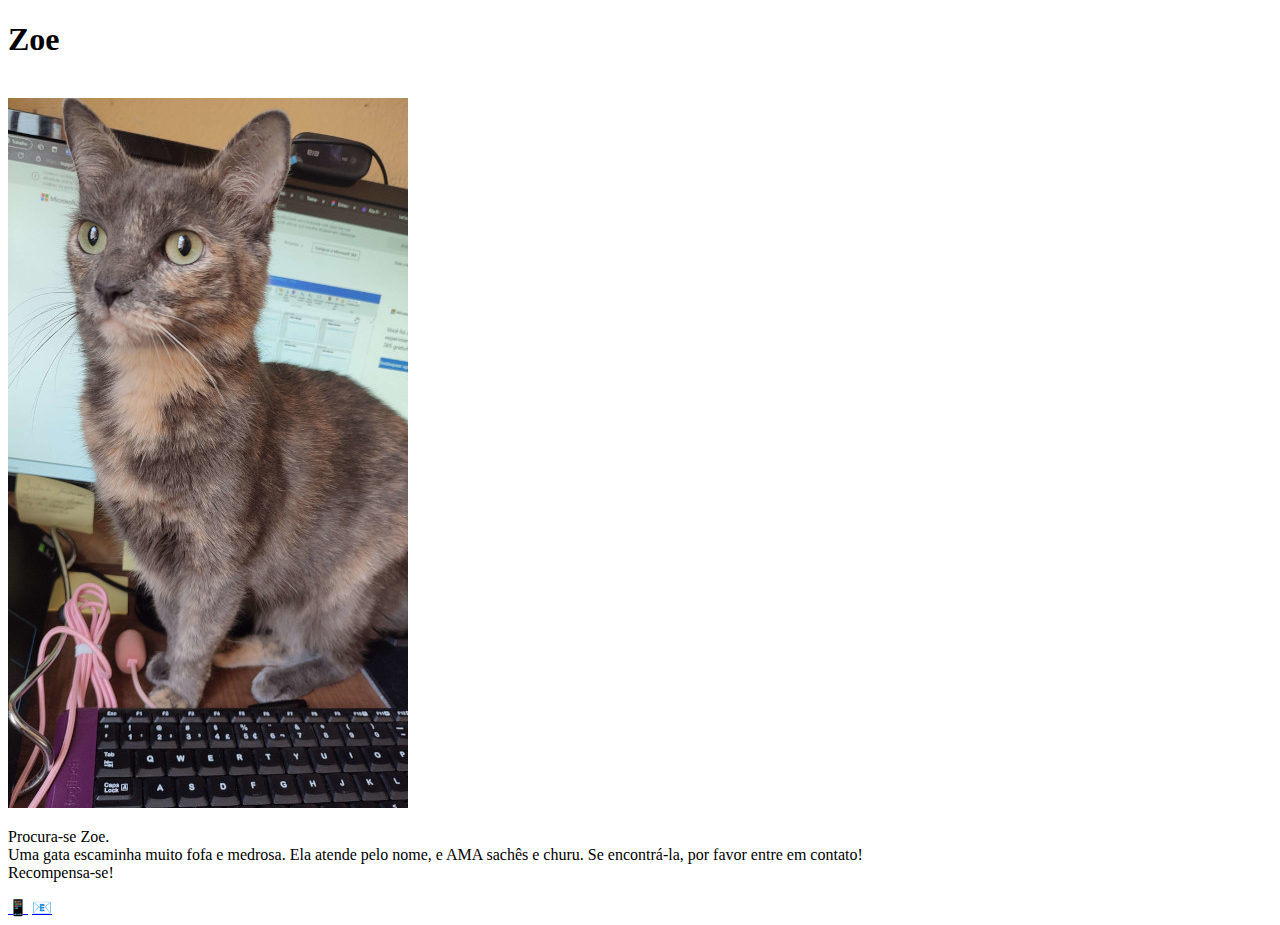
<file: lost-pet/pet.html>
<!DOCTYPE html>
<html lang="en">
<head>
    <meta charset="UTF-8">
    <meta name="viewport" content="width=device-width, initial-scale=1.0">
    <title>Lost Pet</title>
</head>
<body>
    <strong><h1> Zoe </h1></strong>
    <br>
   <img src="assets/IMG_20231026_105730.jpg" alt="Tortoise shell cat">
    <br>
    <p>Procura-se Zoe.
    <br>Uma gata escaminha muito fofa e medrosa. Ela atende pelo nome, e AMA sachês e churu.
    Se encontrá-la, por favor entre em contato! 
    <br>
    Recompensa-se!    
    </p>
    <a href="tel: (32) 9 8445-7852">&#128241;</a>
    <a href="mailto: geisa.soaresslv@gmail.com">&#128231;</a>
</body>
</html>
</file>
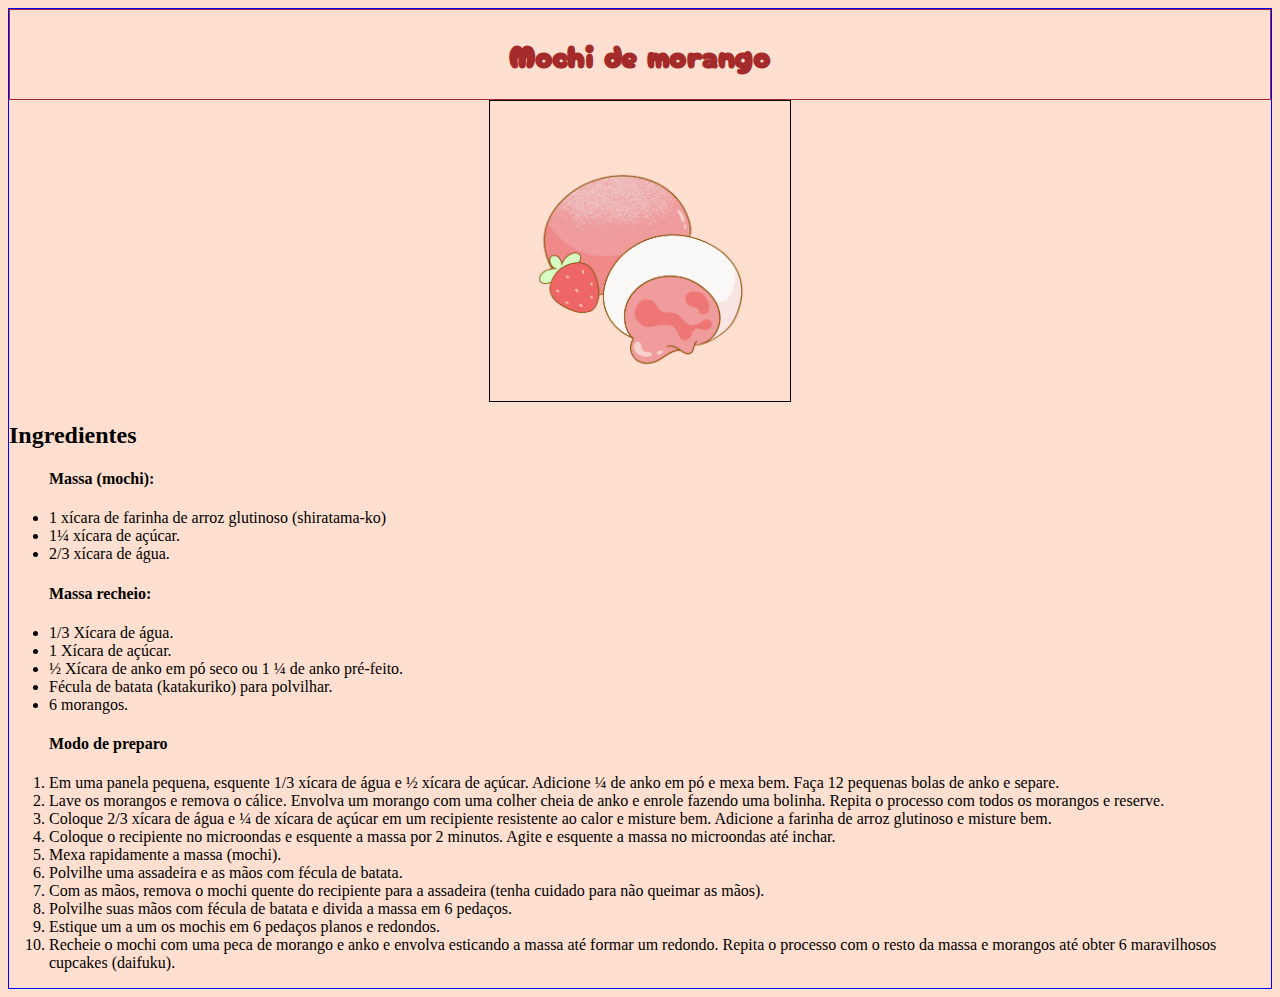
<file: sous-chef/chef.html>
<!DOCTYPE html>
<html lang="pt-br">
<head>

    <meta charset="UTF-8">
    <meta name="viewport" content="width=device-width, initial-scale=1.0">
    <link rel="shortcut icon" href="assets/favicon.ico" type="image/x-icon">
    <link rel="stylesheet" type="text/css" href="./style.css">
    <title>Japan Recipes</title>

</head>

<body>
    <div class="title"><h1>Mochi de morango</h1></div>

    <img  src="./assets/mochi.png" alt="ilustração mochi de morango">
    
    <h2>Ingredientes</h2>
    
 <ul> <h4>Massa (mochi):</h4>
    <li>1 xícara de farinha de arroz glutinoso (shiratama-ko)
    </li>
    <li>1¼ xícara de açúcar.
    </li>
    <li>2/3 xícara de água.
    </li>
 </ul>

 <ul> <h4>Massa recheio:</h4>
    <li>1/3 Xícara de água.
    </li>
    <li>1 Xícara de açúcar.  
    </li>
    <li>½ Xícara de anko em pó seco ou 1 ¼ de anko pré-feito.
    </li>
    <li>Fécula de batata (katakuriko) para polvilhar.
    </li>
    <li>6 morangos.
    </li>   
 </ul>
<ol><h4>Modo de preparo</h4>
<li>Em uma panela pequena, esquente 1/3 xícara de água e ½ xícara de açúcar. Adicione ¼ de anko em pó e mexa bem. Faça 12 pequenas bolas de anko e separe.
</li>
<li>Lave os morangos e remova o cálice. Envolva um morango com uma colher cheia de anko e enrole fazendo uma bolinha. Repita o processo com todos os morangos e reserve.
</li>
<li>Coloque 2/3 xícara de água e ¼ de xícara de açúcar em um recipiente resistente ao calor e misture bem. Adicione a farinha de arroz glutinoso e misture bem.
</li>
<li>Coloque o recipiente no microondas e esquente a massa por 2 minutos. Agite e esquente a massa no microondas até inchar.
</li>
<li>Mexa rapidamente a massa (mochi).
</li>
<li>Polvilhe uma assadeira e as mãos com fécula de batata.
</li>
<li>Com as mãos, remova o mochi quente do recipiente para a assadeira (tenha cuidado para não queimar as mãos).
</li>
<li>Polvilhe suas mãos com fécula de batata e divida a massa em 6 pedaços.
</li>
<li>Estique um a um os mochis em 6 pedaços planos e redondos.
</li>
<li>Recheie o mochi com uma peca de morango e anko e envolva esticando a massa até formar um redondo. Repita o processo com o resto da massa e morangos até obter 6 maravilhosos cupcakes (daifuku).
</li>
</ol>
</body>

</html>
</file>
<file: sous-chef/style.css>
.title{
    text-align: center;
    font-family: Verdana, Geneva, Tahoma, sans-serif;
    color: brown;
    font-family: CherryBomb;
    border: 1px solid;
}

@font-face {
    font-family: CherryBomb;
    src: url(./assets/fonts/CherryBombOne-Regular.woff);
    src: url(./assets/fonts/CherryBombOne-Regular.woff2);
}

img{
    border: 1px solid black;
    width: 300px;
    height: 300px;
    display: block;
    margin-left: auto;
    margin-right: auto;

}

body {
    background-color: #ffdfd0;
    border: 1px solid blue;
}
</file>
